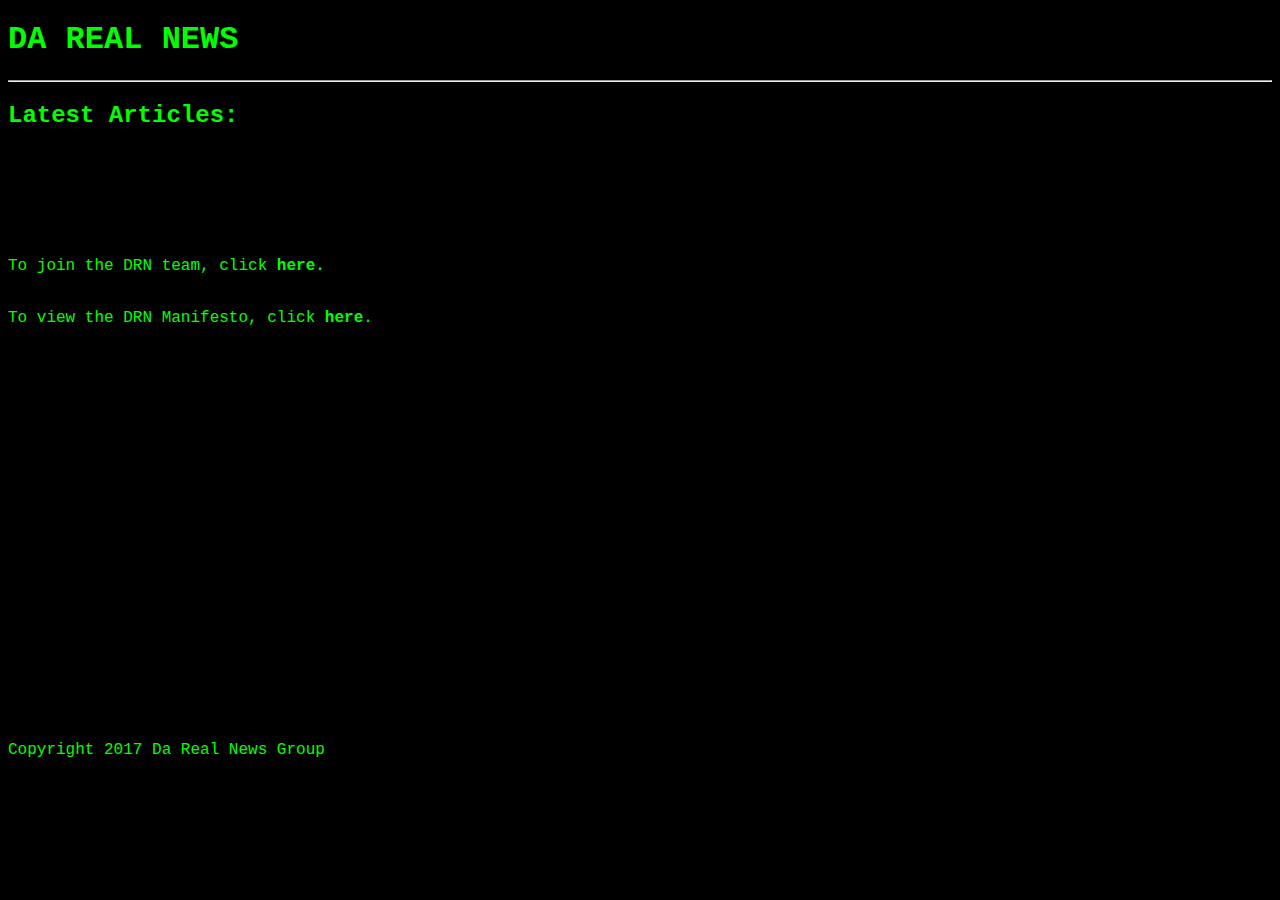
<file: index.html>
<!DOCTYPE html>
<html>
  <head>
    <link rel="stylesheet" href="index.css">
    <title>Da Real News</title>
    <h1><b>DA REAL NEWS</b></h1><hr/>
  </head>
  <body>
    <h2>Latest Articles:</h2>
   <p><li><br><li><br><li><br><li><br><li><br><li><br>
     To join the DRN team, click <a href="https://darealnews.github.io/signup.html">here.</a></p>
    <br> To view the DRN Manifesto, click <a href="https://www.youtube.com/watch?v=dQw4w9WgXcQ">here</a>.
    <! rickroll>
  </body>
  <br/><br/><br/><br/><br/><br/><br/><br/><br/><br/><br/><br/><br/><br/><br/><br/><br/><br/><br/><br/><br/><br/><br/><br/><h7>Copyright 2017 Da Real News Group</h7>
</html>
</file>
<file: index.css>
body {
  background-color: black;
  color: lime;
  font-family: "Courier New";
  }
  a {
   text-decoration: none;
   font-weight: bold;
   color: lime;
   font-family: "Courier New";
}
</file>
